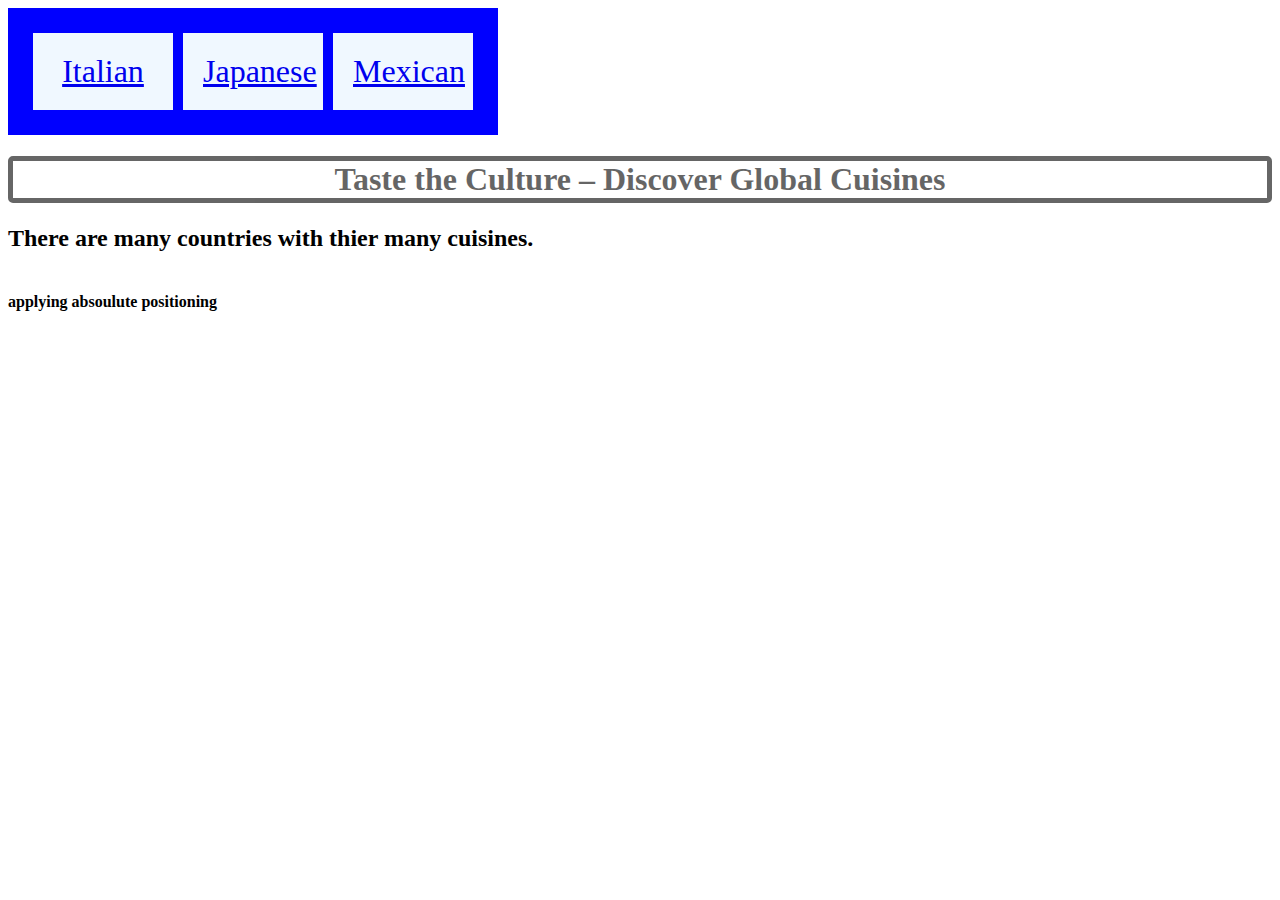
<file: index.html>
<!DOCTYPE html>
<html lang="en">

<head>
    <meta charset="UTF-8">
    <meta name="viewport" content="width=device-width, initial-scale=1.0">
    <title>Cuisines</title>
    <style>
        .flex-container{
            display: flex;
            width: 450px;
            padding: 20px;
            background-color: blue;
            text-align: center;
            font-size: xx-large;
        }
        .flex-container div{
            background-color: aliceblue;
            width: 100px;
            margin: 5px;
            padding: 20px;
        }
    </style>
    <link rel='stylesheet' href='style.css' type="text/css">
</head>

<body class="body">
    <div class="flex-container">
        <div><a href="Italian.html">Italian</a></div>
        <div><a href="Japan.html">Japanese</a></div>
        <div><a href="Mexico.html">Mexican</a></div>

    </div>
    <div class="navbar">
        <nav>
        </nav>
    </div>

    <h1 class="h1">Taste the Culture – Discover Global Cuisines</h1>
    <h2 class="h2">There are many countries with thier many cuisines.</h2>
    <h4 class="head4">applying absoulute positioning</h4>

</body>

</html>
</file>
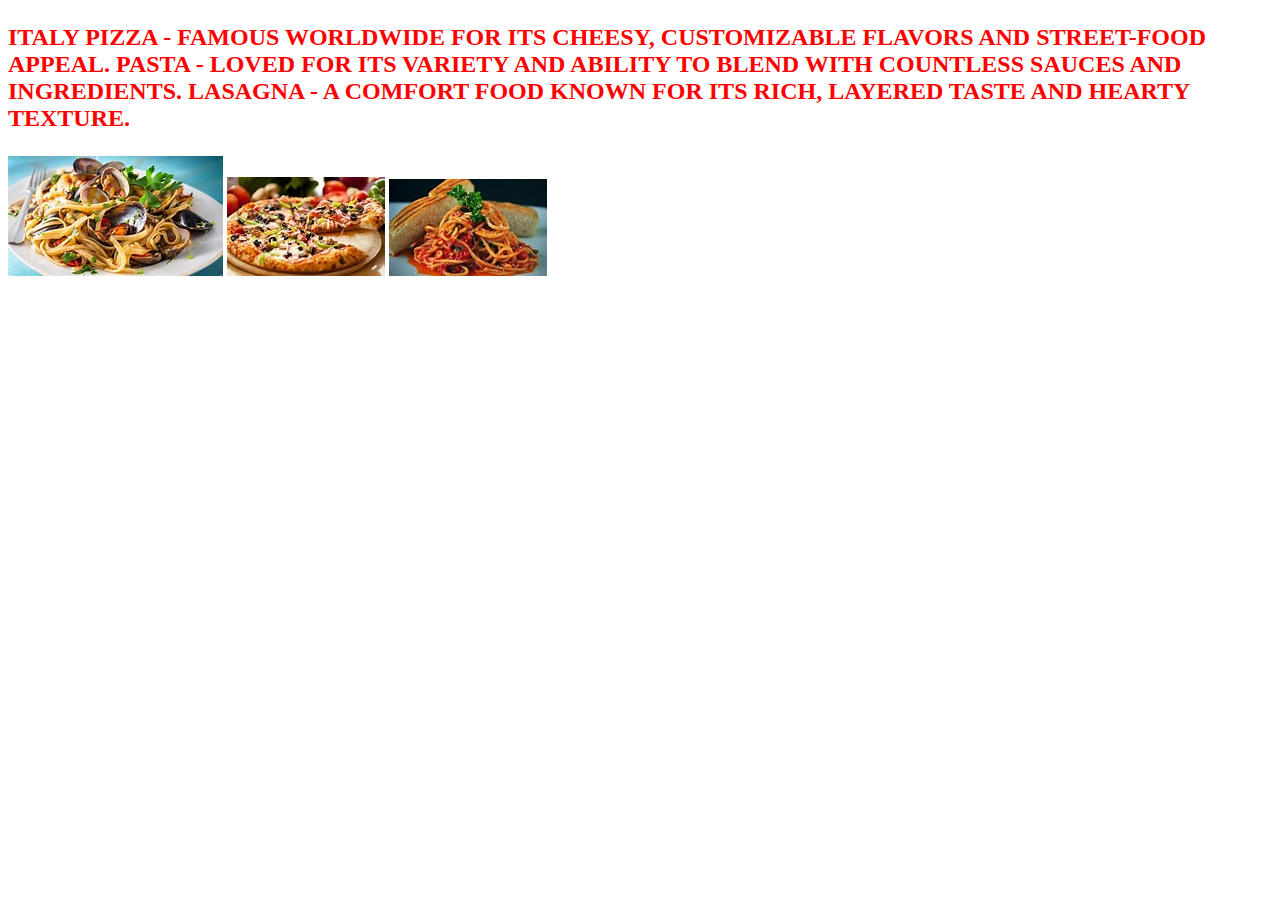
<file: Italian.html>
<!DOCTYPE html>
<html lang="en">
<head>
    <meta charset="UTF-8">
    <meta name="viewport" content="width=device-width, initial-scale=1.0">
    <title>Italian</title>
    <link rel='stylesheet' href='style.css' type="text/css">
</head>
<body>
    <h3>Italy
    Pizza - Famous worldwide for its cheesy, customizable flavors and street-food appeal.
    Pasta - Loved for its variety and ability to blend with countless sauces and ingredients.
    Lasagna - A comfort food known for its rich, layered taste and hearty texture.
</h3>
<img src="itl 1.jpeg">
<img src="itl 2.jpeg">
<img src="itl 3.jpeg">
</body>
</html>
</file>
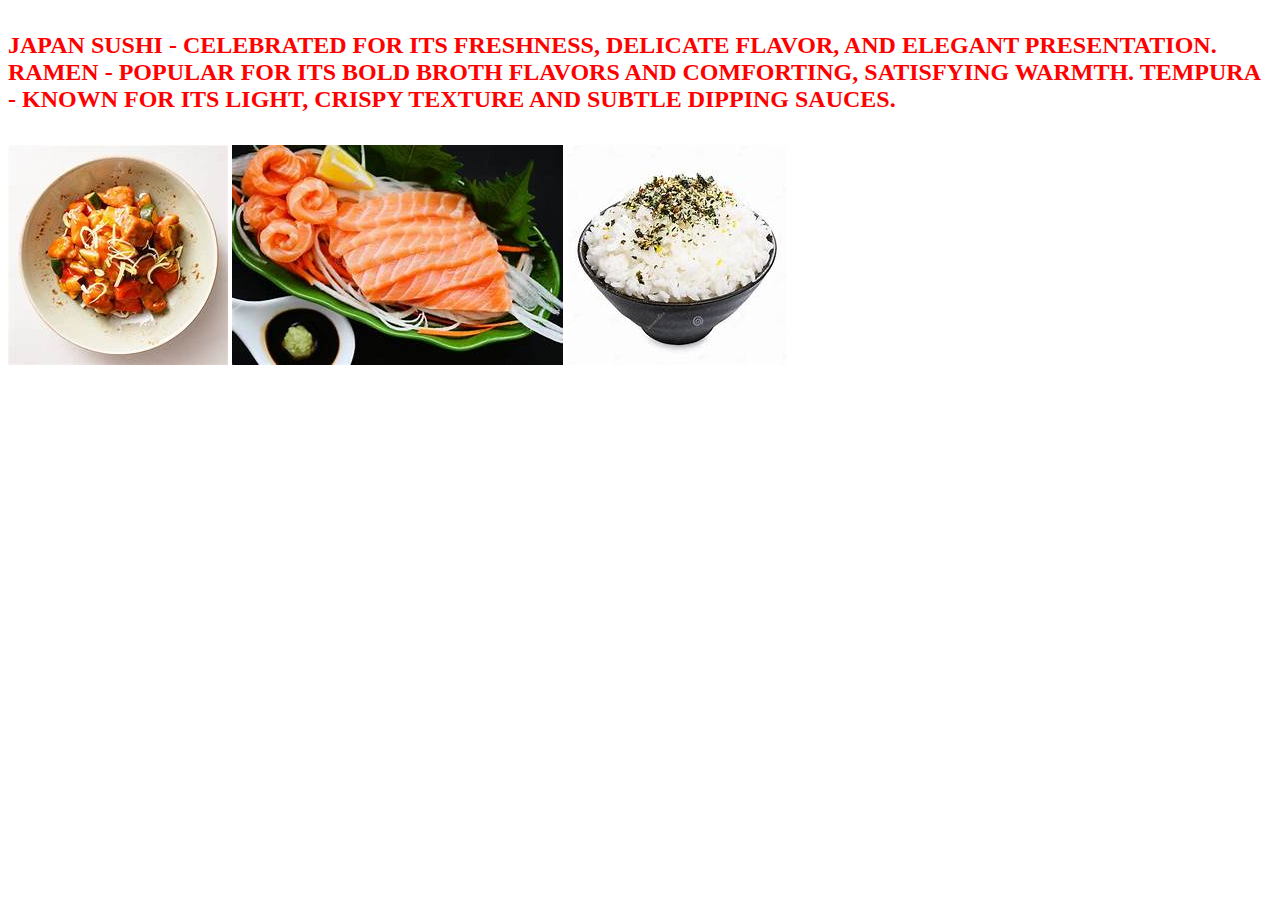
<file: Japan.html>
<!DOCTYPE html>
<html lang="en">
<head>
    <meta charset="UTF-8">
    <meta name="viewport" content="width=device-width, initial-scale=1.0">
    <title>Japanese</title>

    <link rel='stylesheet' href='style.css' type="text/css">
</head>
<body>
    <h4 class="jap">Japan
    Sushi - Celebrated for its freshness, delicate flavor, and elegant presentation.
    Ramen - Popular for its bold broth flavors and comforting, satisfying warmth.
    Tempura - Known for its light, crispy texture and subtle dipping sauces.</h4>
    <img src="jap 1.jpeg">
    <img src="jap 2.jpeg">
    <img src="jap 3.jpeg">
</body>
</html>
</file>
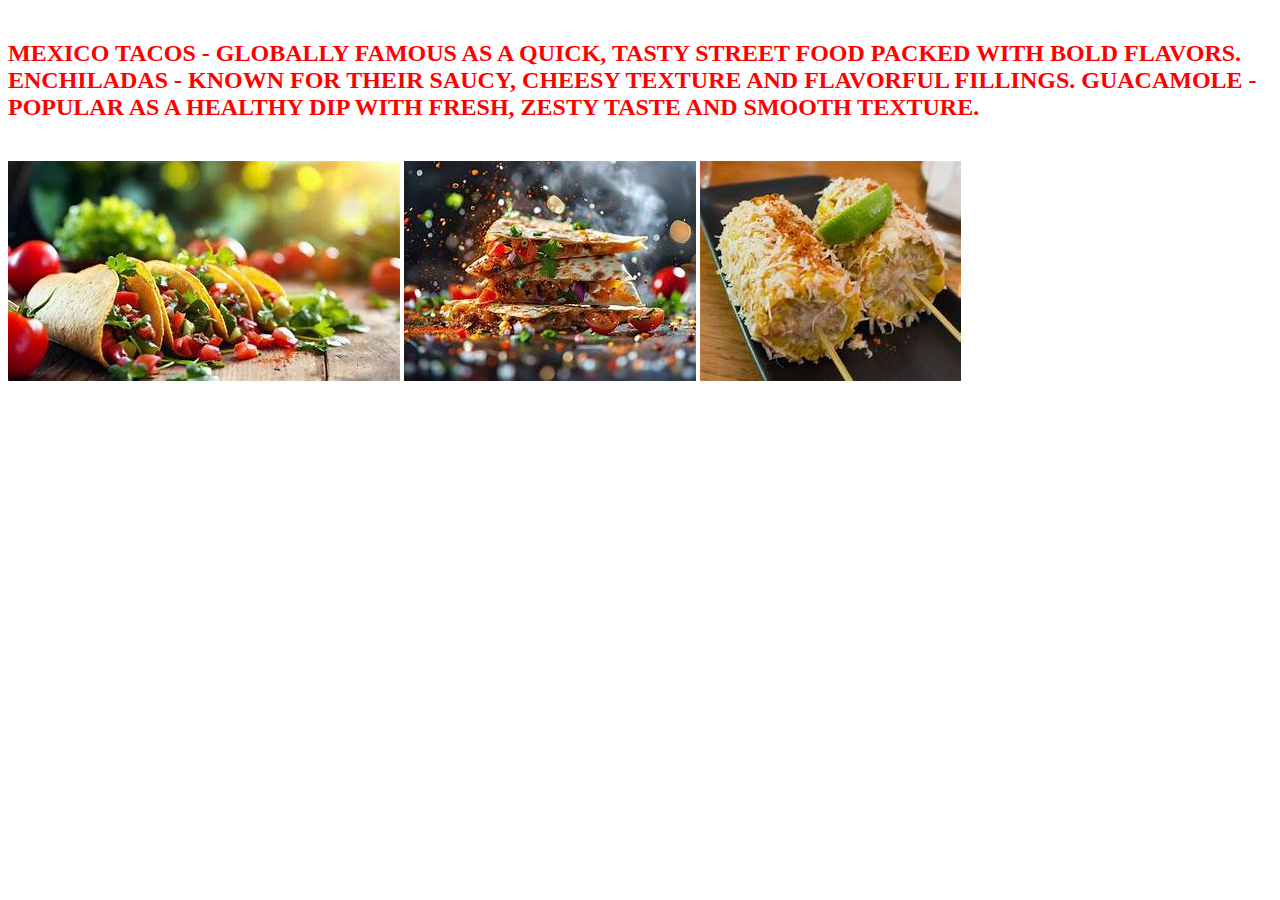
<file: Mexico.html>
<!DOCTYPE html>
<html lang="en">
<head>
    <meta charset="UTF-8">
    <meta name="viewport" content="width=device-width, initial-scale=1.0">
    <title>Mexican</title>
    <link rel="stylesheet" href="style.css">
</head>
<body>
    <h5 class="mex">Mexico
    Tacos - Globally famous as a quick, tasty street food packed with bold flavors.
    Enchiladas - Known for their saucy, cheesy texture and flavorful fillings.
    Guacamole - Popular as a healthy dip with fresh, zesty taste and smooth texture.</h5>
    <img src="mex 1.jpeg">
    <img src="mex 2.jpeg">
    <img src="mex 3.jpeg">
</body>
</html>
</file>
<file: style.css>
h3{
    color: rgb(255, 0, 0);
    font-family: Georgia, 'Times New Roman', Times, serif;
    text-transform: uppercase;
    font-size: x-large;
    
}
h1{
    border:5px solid;
    border-radius: 5px;
    text-align: center;
    opacity: 0.6;
    
}

.jap{
    color: rgb(255, 0, 0);
    font-family: Georgia, 'Times New Roman', Times, serif;
    text-transform: uppercase;
    font-size: x-large;
}
.mex{
    color: rgb(255, 0, 0);
        font-family: Georgia, 'Times New Roman', Times, serif;
        text-transform: uppercase;
        font-size: x-large;
}
nav{
    background-color: rgb(30, 255, 0);
}
.head4{
    position: absolute;
}
.h2{
    position: sticky;
}
</file>
